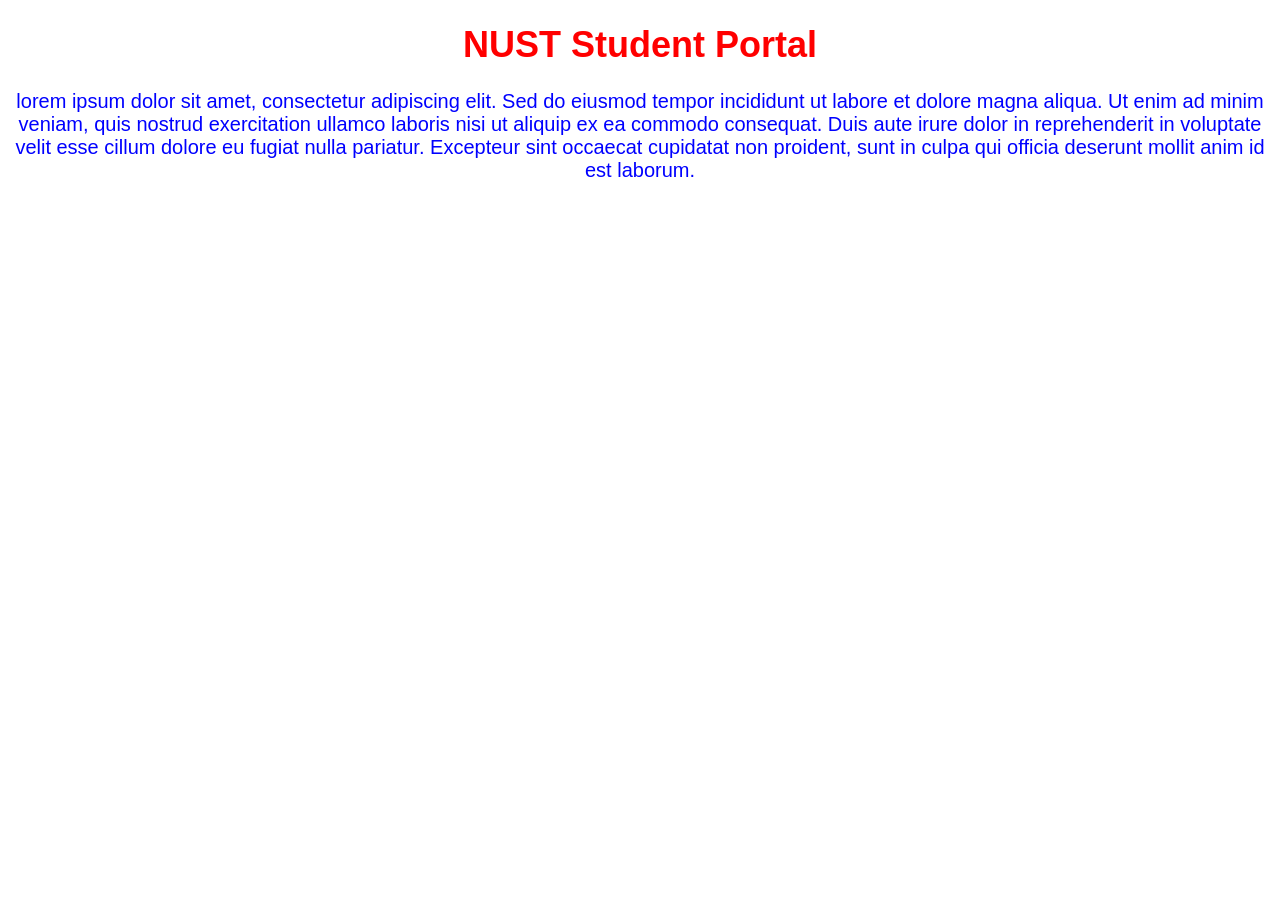
<file: index1.html>
<!DOCTYPE html>
<html lang="en">
<head>
    <meta charset="UTF-8">
    <meta name="viewport" content="width=device-width, initial-scale=1.0">
    <title>second file </title>
    <link rel="stylesheet" href="style.css">
</head>
<body>
        
        <h1>NUST Student Portal</h1> 
        <p>
            lorem ipsum dolor sit amet, consectetur adipiscing elit. Sed do eiusmod tempor incididunt ut labore et dolore magna aliqua. Ut enim ad minim veniam, quis nostrud exercitation ullamco laboris nisi ut aliquip ex ea commodo consequat. Duis aute irure dolor in reprehenderit in voluptate velit esse cillum dolore eu fugiat nulla pariatur. Excepteur sint occaecat cupidatat non proident, sunt in culpa qui officia deserunt mollit anim id est laborum.
        </p>
</body>
</html>
</file>
<file: style.css>
h1{
    color: red;
    text-align: center;
    font-family: "Arial", sans-serif;
    font-size: 36px;
}

p{
    
    color:blue;
    text-align: center;
    font-family: "Arial", sans-serif;
    font-size: 20px;
}
</file>
